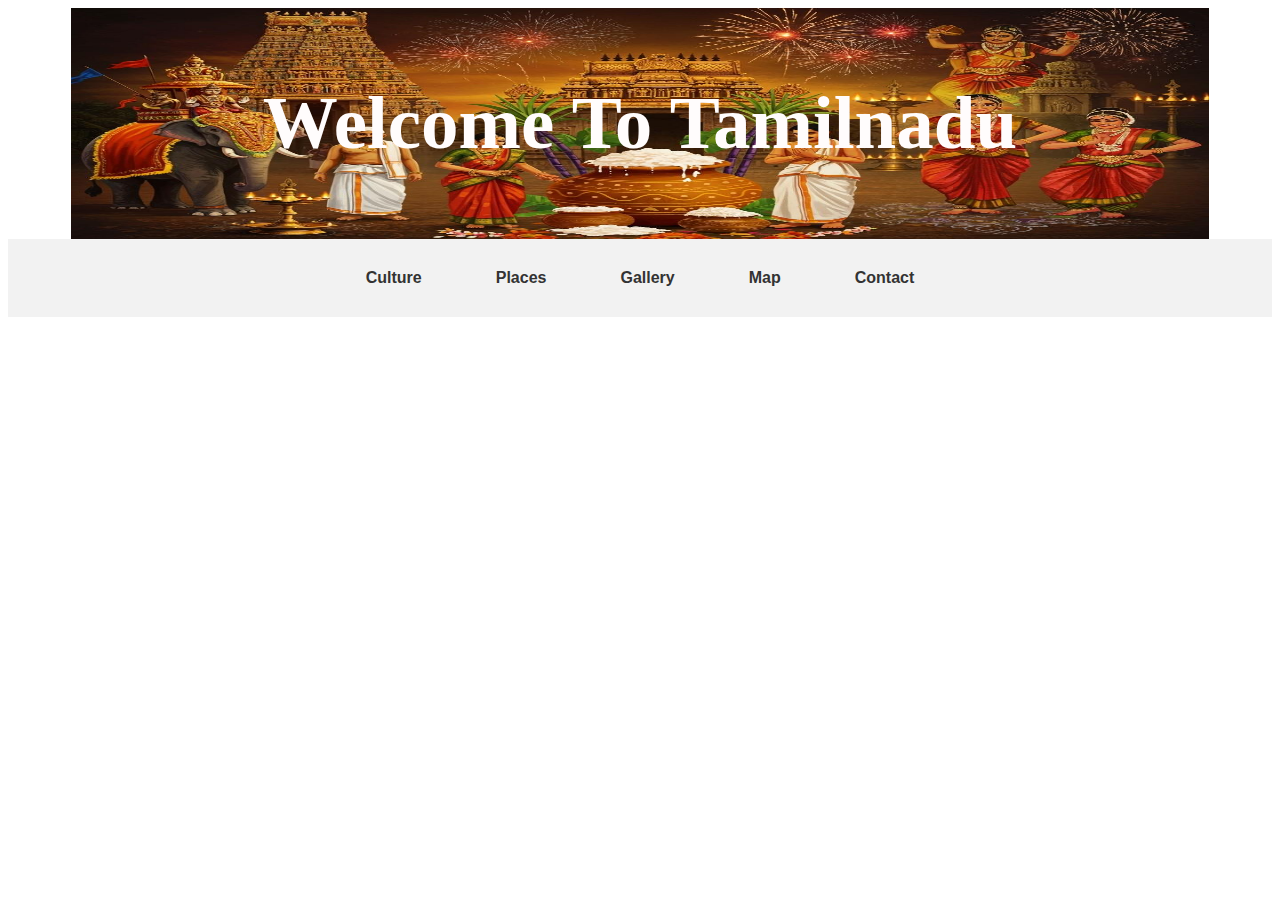
<file: index.html>
<!DOCTYPE html>
<html lang="en">
<head>
    <meta charset="UTF-8">
    <meta name="viewport" content="width=device-width, initial-scale=1.0">
    <title>Mini Travel</title>
    <link rel="stylesheet" href="style.css">
</head>
<body>
   <div class="headerimg"><h2 style="text-align: center;">Welcome To Tamilnadu </h2></div> 
   <DIV class="nav-bar">
   <a href="culture.html">Culture</a> 
   <a href="places.html">Places</a>
    <a href="gallery.html">Gallery</a>
    <a href="map.html">Map</a>
    <a href="contact.html">Contact</a>
   </DIV>
   
  
</body>
</html>
</file>
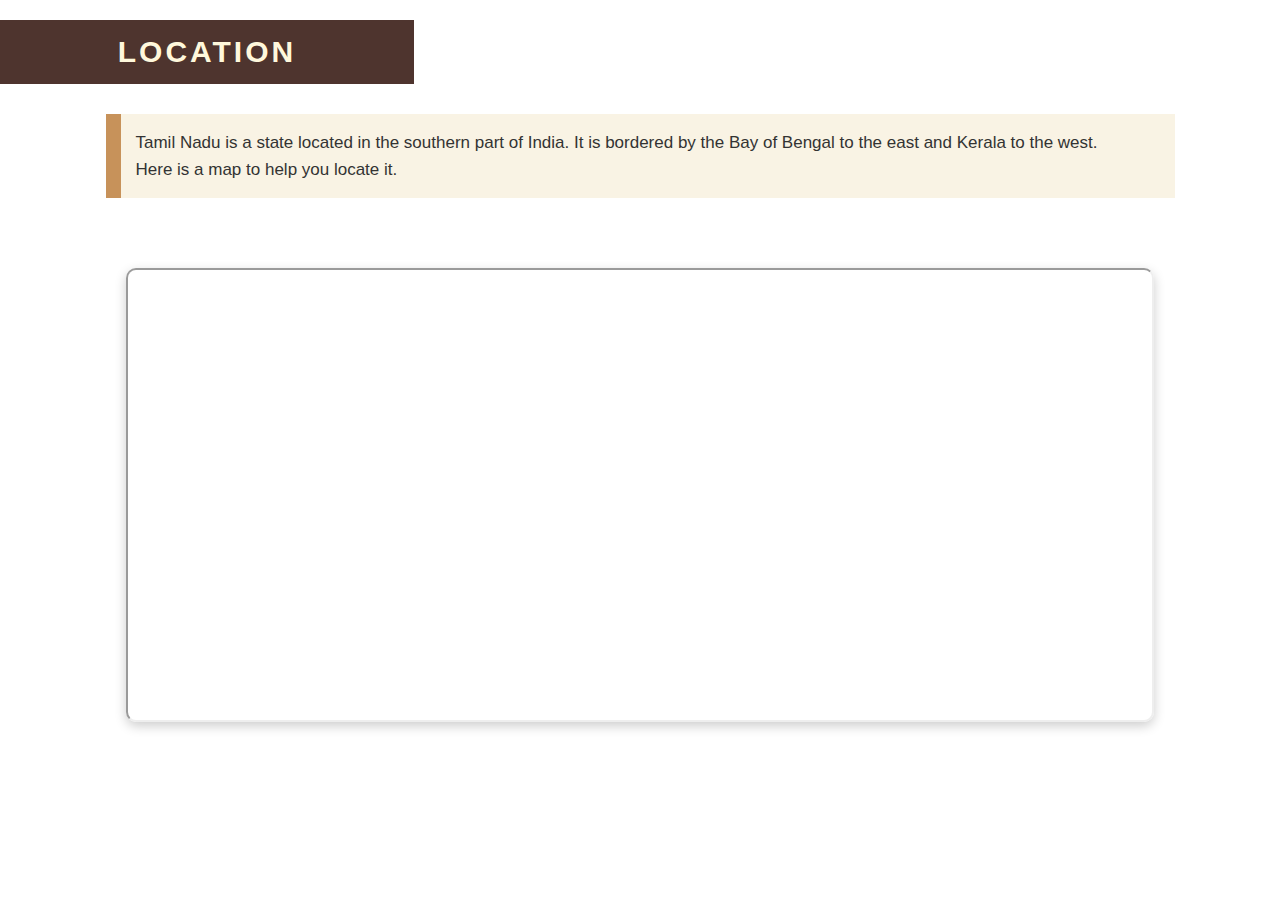
<file: map.html>
<!DOCTYPE html>
<html>
<head>
  <title>Tamil Nadu Map</title>
  <link rel="stylesheet" href="style.css">
</head>
<body CLASS="MAP_BODY">

  <h1 CLASS="h1_MAP">LOCATION</h1>

  <div class="map-info">
    Tamil Nadu is a state located in the southern part of India. It is bordered by the Bay of Bengal to the east and Kerala to the west.<br>
    Here is a map to help you locate it.
  </div>

  
  <iframe src="https://www.google.com/maps/embed?pb=!1m18!1m12!1m3!1d1006367.578216595!2d77.33398541000001!3d10.9094338!2m3!1f0!2f0!3f0!3m2!1i1024!2i768!4f13.1!3m3!1m2!1s0x3b005e622f7f3e71%3A0x2396c246a73b8be4!2sTamil%20Nadu!5e0!3m2!1sen!2sin!4v1690200000000!5m2!1sen!2sin"
    allowfullscreen="" loading="lazy" referrerpolicy="no-referrer-when-downgrade"></iframe>

</body>
</html>
</file>
<file: style.css>
.headerimg{
    background-image:url(images/Tamil-Nadu-Festivals-Celebrations-2025-A-Complete-Guide.jpeg.jpg) ;
    background-position: center;
    background-repeat: no-repeat;    
    background-size: 90% 250px; 
    color:rgb(255, 252, 252);
    padding: 10px 0;  
    font-size: 50px;
    font-family:cursive;
}
.nav-bar {
    background-color: #f2f2f2;
    text-align: center;
    padding: 20px 0;
  }
  
  .nav-bar a {
    display: inline-block;  
    padding: 10px 20px; 
    margin: 0 15px;
    text-decoration: none;
    color: #333;
    font-family: Arial;
    font-weight: bold;
    transition: 0.5s; ; 
  }
  
  .nav-bar a:hover {
    background-color: #333;
    color:goldenrod;
  }
  .MAP_BODY {
    font-family: 'Segoe UI', Tahoma, Geneva, Verdana, sans-serif;
    background-color: #ffffff;
    margin: 0;
    padding: 0;
  }
.h1_MAP {
background-color: #4e342e; 
color: #fff8dc;
padding: 15px;
text-align: center;
letter-spacing: 3px;
font-size: 30px;
margin-bottom: 30px;
width: 30%;
}
.map-info {
 background-color: #f9f3e4;
border-left: 15px solid #c7925a;
padding: 15px;
margin: 0 auto 20px;
width: 80%;
font-size: 17px;
color: #333;
line-height: 1.6;
margin-bottom: 70px;
} 
iframe {
display: block;
margin: auto;
border-radius: 10px;
box-shadow: 0px 4px 12px rgba(0, 0, 0, 0.2);
width: 80%;
height: 450px;
}

.gallery_body {
  font-family: 'Segoe UI', Tahoma, Geneva, Verdana, sans-serif;
  background: linear-gradient(to bottom, #fefae0, #fff);
  margin: 0;
  padding: 0;
}

.gallery-title {
  font-size: 2.8rem;
  margin-top: 40px;
  margin-bottom: 10px;
  text-align: center;
  color: #3a270c;
  letter-spacing: 1.5px;
  text-shadow: 1px 1px 2px #c0904e;
}

.gallery-grid {
  display: grid;
  grid-template-columns: repeat(auto-fit, minmax(300px, 1fr));
  gap: 60px;
  padding: 40px 60px;
  max-width: 1200px;
  margin: auto;
}

.gallery-grid a {
  text-decoration: none;
  color:inherit;
}

.gallery-grid figure {
  margin: 0;
  background-color: #edeaea;
  border-radius: 15px;
  overflow: hidden;
  box-shadow: 0 4px 10px rgba(0, 0, 0, 0.15);
  transition: transform 0s ease, box-shadow 0.3s ease;
  display: flex;
  flex-direction: column;
  height: 100%;
}

.gallery-grid figure:hover {
  transform: translateY(-20px);
  box-shadow: 0 10px 25px rgba(0, 0, 0, 0.25);
}

.gallery-grid img {
  width: 100%;
  height: 200px;
  object-fit: cover;
}

figcaption {
  background-color: #1f1f1f;
  color: #ffcc33;
  padding: 15px;
  font-size: 1.1rem;
  font-weight: 600;
  text-align: center;
  letter-spacing: 0.5px;
  flex-grow: 1;
  display: flex;
  align-items: center;
  justify-content:center ;
}
.back-button {
  display: inline-block;
  margin: 20px 0 10px 40px;
  padding: 10px 18px;
  background-color: #3a270c;
  color: #fff7e6;
  border-radius: 6px;
  text-decoration: none;
  font-size: 1rem;
  font-weight: 500;
  transition: background-color 0.3s ease;
}

.back-button:hover {
  background-color: #5b3d17;
}
</file>
